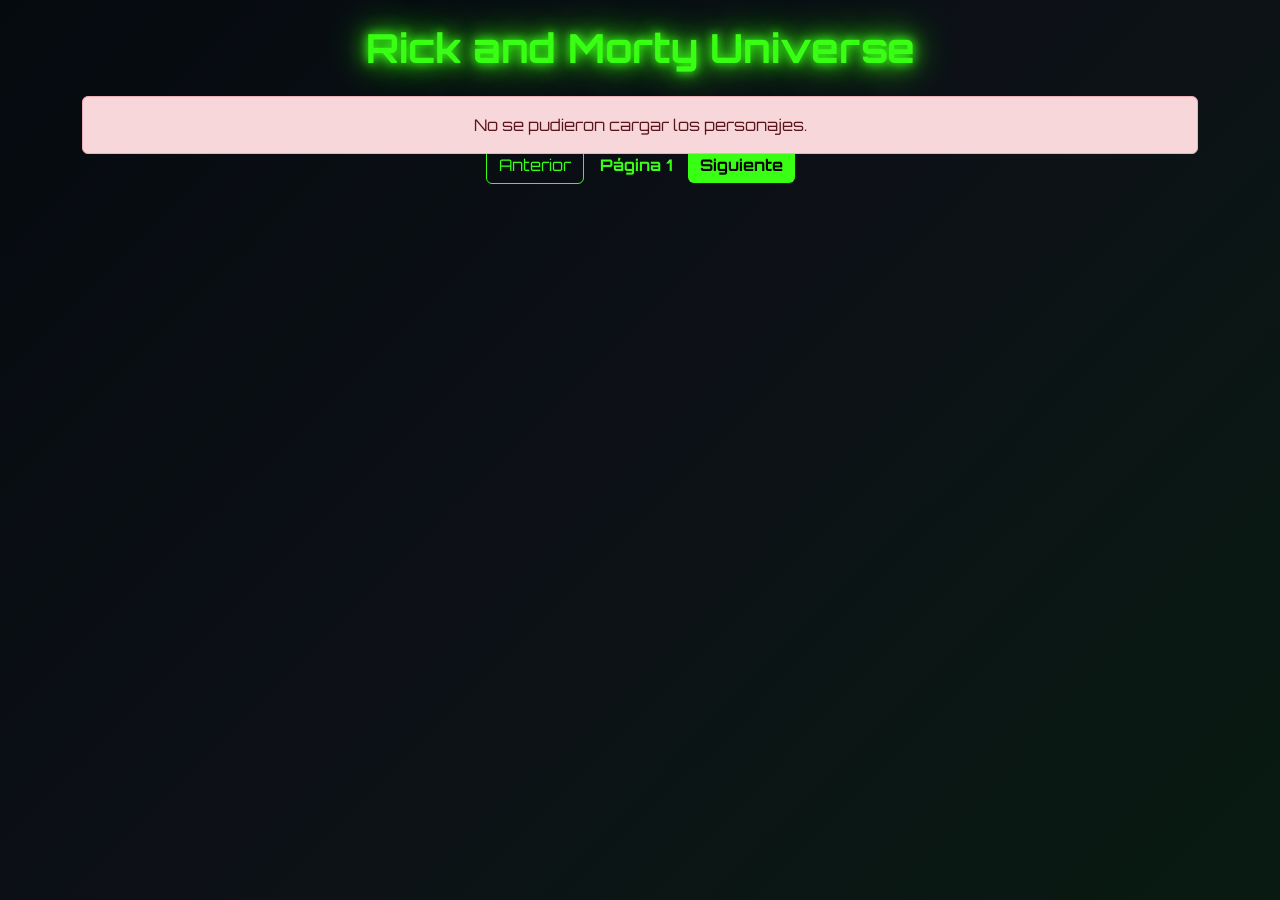
<file: index.html>
<!DOCTYPE html>
<html lang="es">
<head>
    <meta charset="UTF-8">
    <meta name="viewport" content="width=device-width, initial-scale=1.0">
    <title>Galería Rick and Morty</title>

    <link href="https://cdn.jsdelivr.net/npm/bootstrap@5.3.3/dist/css/bootstrap.min.css" rel="stylesheet">
    <link rel="stylesheet" href="style.css">

</head>
<body>

<div class="container py-4">

    <h1 class="text-center mb-4 portal-glow">
        Rick and Morty Universe
    </h1>

    <div id="mensajeError"></div>

    <div class="row g-4" id="contenedorPersonajes"></div>

    <div class="pagination-container d-flex justify-content-center align-items-center gap-3">

        <button id="btnAnterior" class="btn btn-secondary">
            Anterior
        </button>

        <span id="textoPagina">
            Página 1
        </span>

        <button id="btnSiguiente" class="btn btn-primary">
            Siguiente
        </button>

    </div>

</div>

<!-- MODAL -->
<div class="modal fade" id="detalleModal" tabindex="-1">
    <div class="modal-dialog modal-lg">
        <div class="modal-content">

            <div class="modal-header">
                <h5 class="modal-title" id="modalTitulo"></h5>
                <button
                    type="button"
                    class="btn-close btn-close-white"
                    data-bs-dismiss="modal">
                </button>
            </div>

            <div class="modal-body">
                <div id="modalContenido"></div>
            </div>

        </div>
    </div>
</div>

<script src="https://cdn.jsdelivr.net/npm/bootstrap@5.3.3/dist/js/bootstrap.bundle.min.js"></script>

<script src="app.js"></script>

</body>
</html>
</file>
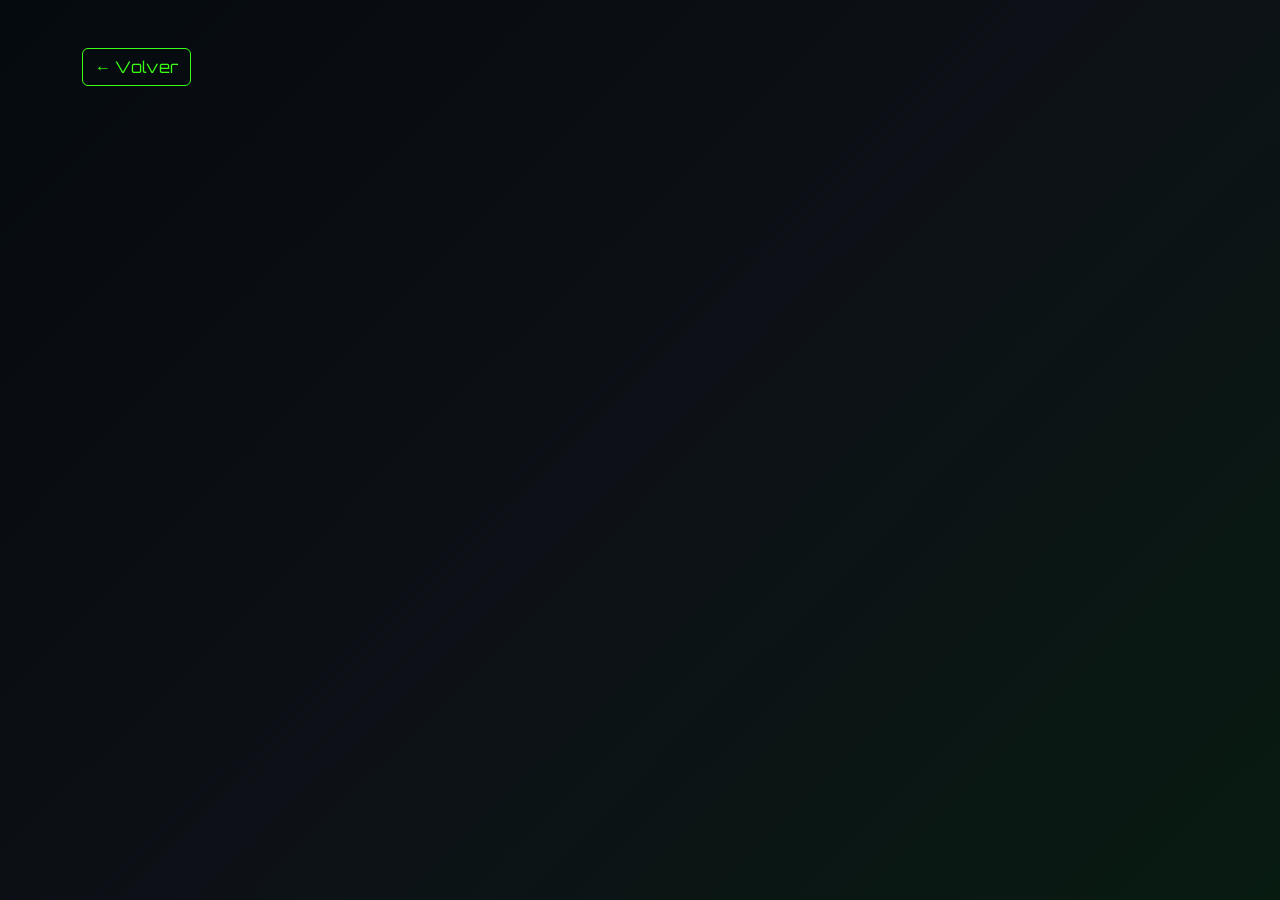
<file: detalle.html>
<!DOCTYPE html>
<html lang="es">
<head>
    <meta charset="UTF-8">
    <meta name="viewport" content="width=device-width, initial-scale=1.0">
    <title>Detalle Personaje</title>

    <link href="https://cdn.jsdelivr.net/npm/bootstrap@5.3.3/dist/css/bootstrap.min.css" rel="stylesheet">
    <link rel="stylesheet" href="style.css">
    
</head>
<body>

<div class="container py-5">

    <a href="index.html" class="btn btn-secondary mb-4">
        ← Volver
    </a>

    <div id="detalle"></div>

</div>

<script src="detalle.js"></script>

</body>
</html>
</file>
<file: style.css>
/* ===== FUENTE ===== */

@import url('https://fonts.googleapis.com/css2?family=Orbitron:wght@400;600;700&display=swap');

:root{
    --verde-rick: #39ff14;
    --verde-neon: #7fff00;
    --fondo: #0d1117;
    --card: #161b22;
    --texto: #ffffff;
    --gris: #9ca3af;
}

/* ===== GENERAL ===== */

body{
    background: linear-gradient(
        135deg,
        #050a0f,
        #0d1117,
        #081b11
    );

    color: var(--texto);
    font-family: 'Orbitron', sans-serif;
    min-height: 100vh;
}

/* ===== TITULO ===== */

h1{
    color: var(--verde-rick);
    text-shadow:
        0 0 10px var(--verde-rick),
        0 0 20px var(--verde-rick),
        0 0 40px var(--verde-rick);

    font-weight: 700;
}

/* ===== TARJETAS ===== */

.card{
    background: var(--card);
    border: 1px solid rgba(57,255,20,.3);
    border-radius: 15px;

    transition: .3s;

    overflow: hidden;
}

.card:hover{

    transform: translateY(-8px);

    box-shadow:
        0 0 10px rgba(57,255,20,.4),
        0 0 25px rgba(57,255,20,.3),
        0 0 40px rgba(57,255,20,.2);
}

.card img{
    height: 260px;
    object-fit: cover;
}

/* ===== ESTADOS ===== */

.status-dot{
    width:10px;
    height:10px;
    border-radius:50%;
    display:inline-block;
    margin-right:6px;
}

.alive{
    background:#39ff14;
    box-shadow:0 0 10px #39ff14;
}

.dead{
    background:#ff3131;
    box-shadow:0 0 10px #ff3131;
}

.unknown{
    background:#9d9d9d;
}

/* ===== BOTONES ===== */

.btn-primary{

    background: var(--verde-rick);
    color:black;
    border:none;
    font-weight:bold;
}

.btn-primary:hover{

    background: var(--verde-neon);

    box-shadow:
        0 0 10px var(--verde-rick),
        0 0 25px var(--verde-rick);
}

.btn-secondary{

    border: 1px solid var(--verde-rick);

    background: transparent;

    color: var(--verde-rick);
}

.btn-secondary:hover{

    background: var(--verde-rick);

    color:black;
}

/* ===== TABLAS DETALLE ===== */

.table-dark{

    --bs-table-bg: transparent;
    --bs-table-color: white;
}

.table td{

    border-color: rgba(57,255,20,.2);
}

.text-secondary{

    color: #7ee787 !important;
}

/* ===== DETALLE ===== */

.card-header{

    background:#0f1720;
    border-bottom:1px solid rgba(57,255,20,.2);
}

.card-footer{

    background:#0f1720;
    border-top:1px solid rgba(57,255,20,.2);
}

/* ===== IMAGEN PERSONAJE ===== */

.img-fluid{

    border-radius:15px;

    border:2px solid var(--verde-rick);

    box-shadow:
        0 0 15px rgba(57,255,20,.4);
}

/* ===== TEXTO PAGINACION ===== */

#textoPagina{

    color: var(--verde-rick);

    font-weight:bold;
}

/* ===== EFECTO PORTAL ===== */

.portal-glow{

    animation: portal 2s infinite alternate;
}

@keyframes portal {

    from{
        text-shadow:
            0 0 10px #39ff14;
    }

    to{
        text-shadow:
            0 0 20px #39ff14,
            0 0 40px #39ff14,
            0 0 60px #39ff14;
    }
}
</file>
